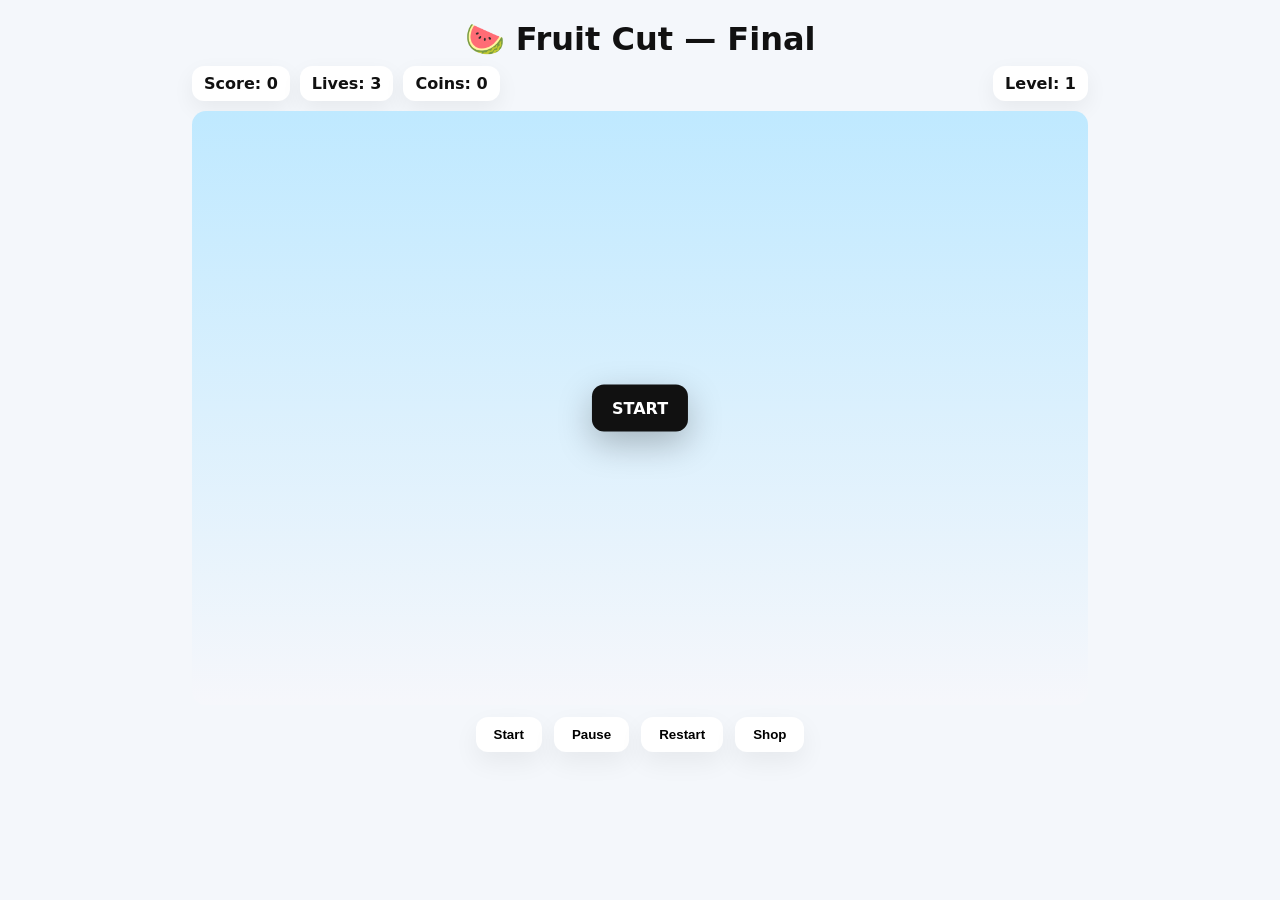
<file: index.html>
<!doctype html>
<html lang="en">
<head>
<meta charset="utf-8"/>
<meta name="viewport" content="width=device-width,initial-scale=1"/>
<title>Fruit Cut — Final All-in-One</title>
<style>
:root{
  --ui:#f4f7fb; --panel:#efe9e1; --btn:#111; --accent:#22c55e;
  --hud-shadow: 0 8px 22px rgba(0,0,0,0.06);
}
*{box-sizing:border-box;-webkit-tap-highlight-color:transparent}
html,body{height:100%;margin:0;background:var(--ui);font-family:Inter,system-ui,Roboto,Arial,sans-serif;color:#111}
.container{max-width:920px;margin:0 auto;padding:12px}
h1{text-align:center;margin:8px 0}
.hud{display:flex;gap:10px;flex-wrap:wrap;justify-content:center;margin-bottom:10px}
.stat{background:#fff;padding:8px 12px;border-radius:12px;box-shadow:var(--hud-shadow);font-weight:700}
#gameWrapper{position:relative;border-radius:14px;overflow:hidden;height:66vh;min-height:480px;background:linear-gradient(180deg,#bfe9ff,#f6f7fb)}
#sky{position:absolute;inset:0;z-index:1}
#gameArea{position:absolute;inset:0;z-index:2;touch-action:none}
canvas{position:absolute;inset:0;z-index:6;pointer-events:none}
.fruit, .half{position:absolute;transform:translate(-50%,-50%);user-select:none;pointer-events:none;z-index:5}
#bigStart{position:absolute;left:50%;top:50%;transform:translate(-50%,-50%);z-index:12;background:var(--btn);color:#fff;padding:14px 20px;border-radius:12px;font-weight:700;cursor:pointer;box-shadow:0 12px 34px rgba(0,0,0,0.25)}
.controls{display:flex;gap:12px;justify-content:center;padding:18px;margin-top:6px}
.btn{background:#fff;border:0;padding:10px 18px;border-radius:12px;cursor:pointer;box-shadow:0 10px 26px rgba(2,6,23,0.06);font-weight:700}
.btn.ghost{background:transparent;border:1px solid rgba(0,0,0,0.06)}
#gameOver{position:absolute;inset:0;z-index:1400;display:none;align-items:center;justify-content:center}
.card{background:#fff;padding:16px;border-radius:12px;box-shadow:0 12px 36px rgba(2,6,23,0.12)}
.modal{position:absolute;left:50%;top:50%;transform:translate(-50%,-50%);z-index:1500;display:none}
.shopGrid{display:grid;grid-template-columns:repeat(auto-fit,minmax(140px,1fr));gap:10px}
.shopItem{background:#fff;padding:8px;border-radius:8px;display:flex;align-items:center;gap:8px;justify-content:space-between}
.thumb{width:64px;height:44px;object-fit:cover;border-radius:8px}
.toast{position:fixed;left:50%;transform:translateX(-50%);bottom:18px;background:rgba(0,0,0,0.8);color:#fff;padding:8px 14px;border-radius:999px;z-index:1600;display:none}
.loadingOverlay{position:absolute;inset:0;background:rgba(255,255,255,0.9);z-index:2000;display:flex;align-items:center;justify-content:center;flex-direction:column;gap:8px}
.progress{width:70%;max-width:420px;background:#fff;padding:18px;border-radius:12px;box-shadow:0 12px 36px rgba(0,0,0,0.08);text-align:center}
.progressBar{height:10px;background:#eee;border-radius:999px;overflow:hidden;margin:10px 0}
.progressFill{height:100%;width:0;background:linear-gradient(90deg,#22c55e,#06b6d4)}
.loadingEmoji{font-size:42px}
.hidden{display:none}
.small{font-size:13px;color:#666}
@media (max-width:720px){ #gameWrapper{height:62vh;min-height:420px} .thumb{width:56px;height:40px} }
</style>
</head>
<body>
<div class="container">
  <h1>🍉 Fruit Cut — Final </h1>

  <div class="hud">
    <div class="stat">Score: <strong id="score">0</strong></div>
    <div class="stat">Lives: <strong id="lives">3</strong></div>
    <div class="stat">Coins: <strong id="coins">0</strong></div>
    <div style="flex:1"></div>
    <div class="stat">Level: <strong id="level">1</strong></div>
  </div>

  <div id="gameWrapper">
    <div id="sky"></div>
    <div id="gameArea" aria-label="game area"></div>
    <canvas id="bladeCanvas"></canvas>
    <canvas id="particles"></canvas>

    <div class="loadingOverlay" id="loader">
      <div class="progress">
        <div class="loadingEmoji" id="loadEmoji">🍉</div>
        <div id="loadText">Loading images...</div>
        <div class="progressBar"><div class="progressFill" id="progressFill"></div></div>
        <div class="small" id="progressCount">0 / 0</div>
      </div>
    </div>

    <div id="bigStart">START</div>

    <div id="gameOver">
      <div class="card" style="text-align:center">
        <h2>Game Over</h2>
        <p>Score: <strong id="goScore">0</strong></p>
        <p>Best: <strong id="goBest">0</strong></p>
        <div style="margin-top:12px">
          <button id="goRestart" class="btn">Play Again</button>
        </div>
      </div>
    </div>
 <!-- Shop modal -->
    <div id="shopModal" class="modal">
      <div class="card" style="min-width:320px;max-width:92vw">
        <h3 style="margin:0 0 8px">Shop — Buy Backgrounds / Blades</h3>
        <div style="display:flex;gap:8px;flex-wrap:wrap;margin-bottom:8px">
          <div class="small">Coins: <strong id="shopCoins">0</strong></div>
          <div style="flex:1"></div>
          <button id="closeShop" class="btn">Close</button>
        </div>

        <div style="margin-top:6px"><strong>Backgrounds</strong></div>
        <div class="shopGrid" id="bgGrid" style="margin:8px 0"></div>

        <div style="margin-top:6px"><strong>Blade skins</strong></div>
        <div class="shopGrid" id="bladeGrid" style="margin:8px 0"></div>
      </div>
    </div>

  </div>

  <div style="display:flex;gap:12px;justify-content:center;margin-top:12px">
    <button id="startBtn" class="btn">Start</button>
    <button id="pauseBtn" class="btn">Pause</button>
    <button id="restartBtn" class="btn">Restart</button>
    <button id="shopBtn" class="btn">Shop</button>
  </div>
</div>

<div id="toast" class="toast"></div>

<script>
/* FINAL ALL-IN-ONE: Game + Preload + Shop + Save
   Put fruit images in images/ folder. Use filenames in FRUITS+ BOMB arrays below.
*/

(() => {
  // === CONFIG ===
  const IMG_PATH = 'images/';
  const FRUITS = ['apple.png','mulberry.png','lime.png','chiku.png','grapefruit.png','peach.png','kiwi.png','dragon fruit.png','banana.png','grapes.png','cantaloupe.png','cranberry.png','guava.png','sitaphal.png','mango.png','orange.png','papaya.png','pear.png','pineapple.png','plum.png','pomegranate.png','strawberry.png','lemon.png','watermelon.png'];
  const BOMB = 'bomb.png';
  const ALL_IMGS = [...FRUITS, BOMB];

  // Shop data
  const BACKGROUNDS = [
    { id:'bg_sky', label:'Sky', css:'linear-gradient(180deg,#bfe9ff,#f6f7fb)', cost:0 },
    { id:'bg_sunset', label:'Sunset', css:'linear-gradient(180deg,#ffd1a9,#f6f2fb)', cost:40 },
    { id:'bg_forest', label:'Forest', css:'linear-gradient(180deg,#d4f7e2,#e9f6ff)', cost:60 }
  ];
  const BLADES = [
    { id:'blade_green', label:'Green', color:'#22c55e', width:14, cost:0 },
    { id:'blade_blue', label:'Blue', color:'#06b6d4', width:14, cost:30 },
    { id:'blade_gold', label:'Gold', color:'#f59e0b', width:18, cost:60 }
  ];

  // === DOM ===
  const area = document.getElementById('gameArea');
  const bladeCanvas = document.getElementById('bladeCanvas');
  const particlesCanvas = document.getElementById('particles');
  const bigStart = document.getElementById('bigStart');
  const loader = document.getElementById('loader');
  const progressFill = document.getElementById('progressFill');
  const progressCount = document.getElementById('progressCount');
  const loadEmoji = document.getElementById('loadEmoji');
  const loadText = document.getElementById('loadText');

  const startBtn = document.getElementById('startBtn');
  const pauseBtn = document.getElementById('pauseBtn');
  const restartBtn = document.getElementById('restartBtn');
  const shopBtn = document.getElementById('shopBtn');

  const shopModal = document.getElementById('shopModal');
  const bgGrid = document.getElementById('bgGrid');
  const bladeGrid = document.getElementById('bladeGrid');
  const closeShop = document.getElementById('closeShop');
  const shopCoins = document.getElementById('shopCoins');

  const gameOver = document.getElementById('gameOver');
  const goScore = document.getElementById('goScore');
  const goBest = document.getElementById('goBest');
  const goRestart = document.getElementById('goRestart');

  const scoreEl = document.getElementById('score');
  const livesEl = document.getElementById('lives');
  const coinsEl = document.getElementById('coins');
  const levelEl = document.getElementById('level');

  const toast = document.getElementById('toast');

  const bctx = bladeCanvas.getContext('2d');
  const pctx = particlesCanvas.getContext('2d');

  // === STATE ===
  let running=false, paused=false;
  let score=0, lives=3, coins=0, level=1;
  let spawnInterval = 900, spawnTimer = null;
  let fruits = [], particles = [], bladePoints = [];
  let imageCache = {};
  let shopState = { coins:0, purchasedBackgrounds:[], purchasedBlades:[], selectedBg:'bg_sky', selectedBlade:'blade_green' };

  // load shop state from localStorage
  try {
    const saved = JSON.parse(localStorage.getItem('fc_player')||'null');
    if(saved) shopState = Object.assign(shopState, saved);
  } catch(e){ /* ignore */ }

  // === HELPERS ===
  const rand = (a,b) => Math.random()*(b-a)+a;
  function showToast(msg, t=1200){ toast.textContent = msg; toast.style.display = 'block'; setTimeout(()=> toast.style.display='none', t); }

  function saveShop(){ localStorage.setItem('fc_player', JSON.stringify(shopState)); updateShopUI(); }

  function updateHUD(){ scoreEl.textContent = score; livesEl.textContent = lives; coinsEl.textContent = coins; levelEl.textContent = level; shopCoins.textContent = shopState.coins; }

  // resize canvases
  function resize(){ const r = area.getBoundingClientRect(); bladeCanvas.width = Math.max(1, Math.floor(r.width)); bladeCanvas.height = Math.max(1, Math.floor(r.height)); particlesCanvas.width = bladeCanvas.width; particlesCanvas.height = bladeCanvas.height; }
  window.addEventListener('resize', resize);

  // === PRELOAD IMAGES ===
  function preloadImages(timeout = 2200){
    return new Promise(resolve => {
      let loaded = 0, total = ALL_IMGS.length, done=false;
      progressCount.textContent = `0 / ${total}`;
      ALL_IMGS.forEach(name => {
        const img = new Image();
        img.onload = ()=>{ imageCache[name] = img; loaded++; progressCount.textContent = `${loaded} / ${total}`; progressFill.style.width = `${(loaded/total)*100}%`; if(loaded===total && !done){ done=true; resolve(true);} };
        img.onerror = ()=>{ loaded++; progressCount.textContent = `${loaded} / ${total}`; progressFill.style.width = `${(loaded/total)*100}%`; if(loaded===total && !done){ done=true; resolve(false);} };
        img.src = IMG_PATH + name;
      });
      // fallback timeout
      setTimeout(()=> { if(!done){ done=true; resolve(false); } }, timeout);
    });
  }

  // show emoji while loading: rotate emoji every 600ms
  let emojiTimer = null;
  const EMOJIS = ['🍉','🍎','🍌','🍊','🍍','🍓','🥭'];
  function startEmoji() { let i=0; loadEmoji.textContent = EMOJIS[0]; emojiTimer = setInterval(()=>{ i=(i+1)%EMOJIS.length; loadEmoji.textContent = EMOJIS[i]; }, 600); }
  function stopEmoji(){ if(emojiTimer) clearInterval(emojiTimer); emojiTimer = null; }

  // === SPAWNING & PHYSICS ===
  function spawn(){
    if(!running || paused) return;
    const isBomb = Math.random() < 0.08;
    const name = isBomb ? BOMB : FRUITS[Math.floor(Math.random()*FRUITS.length)];
    const src = imageCache[name] ? imageCache[name].src : (IMG_PATH + name);
    const el = document.createElement('img');
    el.src = src;
    el.className = 'fruit';
    // scale: responsive but slightly larger
    const size = Math.max(64, Math.min(140, Math.floor(area.clientWidth * 0.16)));
    el.style.width = size + 'px';
    // spawn from bottom at random x
    const x = rand(60, area.clientWidth - 60);
    const startY = area.clientHeight + 60;
    el.style.left = x + 'px';
    el.style.top = startY + 'px';
    el.style.transform = `translate(-50%,-50%) rotate(${rand(-30,30)}deg)`;
    area.appendChild(el);
    const obj = { name, el, x, y: startY, vx: rand(-2.2,2.2), vy: -rand(12,18), rot: rand(-25,25), sliced:false, isBomb };
    fruits.push(obj);
  }

  function update(){
    for(let i=fruits.length-1;i>=0;i--){
      const f = fruits[i];
      f.vy += 0.32; // gravity tuned
      f.x += f.vx; f.y += f.vy; f.rot += f.vx*1.2;
      if(f.el){
        f.el.style.left = f.x + 'px';
        f.el.style.top = f.y + 'px';
        f.el.style.transform = `translate(-50%,-50%) rotate(${f.rot}deg)`;
      }
      if(f.y > area.clientHeight + 90){
        if(f.el) f.el.remove();
        fruits.splice(i,1);
      }
    }
  }

  // halves when cut
  function makeHalves(f){
    const w = parseInt(f.el.style.width) || 80;
    const left = document.createElement('img'), right = document.createElement('img');
    left.className = right.className = 'half';
    left.src = right.src = f.el.src;
    left.style.width = right.style.width = w + 'px';
    left.style.left = f.x + 'px'; left.style.top = f.y + 'px';
    right.style.left = f.x + 'px'; right.style.top = f.y + 'px';
    area.appendChild(left); area.appendChild(right);
    left.style.clipPath = 'polygon(0 0,50% 0,50% 100%,0 100%)';
    right.style.clipPath = 'polygon(50% 0,100% 0,100% 100%,50% 100%)';
    // animate separation
    const start = Date.now(), dur = 700;
    (function anim(){
      const t = (Date.now()-start)/dur;
      if(t >= 1){ left.remove(); right.remove(); return; }
      left.style.left = (f.x - 20*t*6) + 'px';
      left.style.top = (f.y - 30*t + t*8) + 'px';
      left.style.transform = `translate(-50%,-50%) rotate(${f.rot - 35*t}deg)`;
      right.style.left = (f.x + 20*t*6) + 'px';
      right.style.top = (f.y - 30*t + t*8) + 'px';
      right.style.transform = `translate(-50%,-50%) rotate(${f.rot + 35*t}deg)`;
      requestAnimationFrame(anim);
    })();
  }

  // particles
  function spawnParticles(x,y,color){
    for(let i=0;i<12;i++){
      particles.push({ x, y, vx:rand(-3,3), vy:rand(-6,-1), color, created:Date.now(), life:rand(500,900) });
    }
  }

  function draw(){
    // blade
    bctx.clearRect(0,0,bladeCanvas.width, bladeCanvas.height);
    if(bladePoints.length > 1){
      const blade = BLADES_MAP[shopState.selectedBlade] || BLADES_MAP['blade_green'];
      bctx.lineJoin = 'round'; bctx.lineCap = 'round';
      for(let i=0;i<bladePoints.length-1;i++){
        const p1 = bladePoints[i], p2 = bladePoints[i+1];
        const age = Date.now() - p1.t;
        const alpha = Math.max(0, 1 - age/350);
        bctx.globalAlpha = alpha;
        bctx.strokeStyle = blade.color;
        bctx.lineWidth = blade.width * alpha;
        bctx.beginPath(); bctx.moveTo(p1.x,p1.y); bctx.lineTo(p2.x,p2.y); bctx.stroke();
      }
      bctx.globalAlpha = 1;
    }

    // particles
    pctx.clearRect(0,0,particlesCanvas.width, particlesCanvas.height);
    const now = Date.now();
    for(let i=particles.length-1;i>=0;i--){
      const p = particles[i];
      const age = now - p.created;
      if(age > p.life){ particles.splice(i,1); continue; }
      p.vy += 0.12; p.x += p.vx; p.y += p.vy;
      const a = 1 - age/p.life;
      pctx.globalAlpha = a;
      pctx.fillStyle = p.color;
      pctx.beginPath(); pctx.arc(p.x,p.y,3.2,0,Math.PI*2); pctx.fill();
    }
    pctx.globalAlpha = 1;
  }

  // collision detection by rect
  function pointIntersectsRect(px,py,rect){
    return px >= rect.left && px <= rect.right && py >= rect.top && py <= rect.bottom;
  }

  // pointer handling
  function onPointerMove(e){
    if(!running || paused) return;
    const r = area.getBoundingClientRect();
    const x = e.clientX - r.left, y = e.clientY - r.top;
    bladePoints.push({ x, y, t: Date.now() });
    if(bladePoints.length > 26) bladePoints.shift();

    // check fruits
    for(let i=fruits.length-1; i>=0; i--){
      const f = fruits[i];
      if(f.sliced) continue;
      const rect = f.el.getBoundingClientRect();
      // Use global client coords for rect test
      if(pointIntersectsRect(e.clientX, e.clientY, rect)){
        f.sliced = true;
        if(f.isBomb){
          // bomb: reduce life, particles
          lives = Math.max(0, lives - 1);
          spawnParticles(f.x, f.y, '#ff4d4d');
          if(lives <= 0) endGame();
          else showToast('💣 Bomb! -1 life');
        } else {
          // normal fruit: score, coin, halves & particles
          score += 10; coins += 1; shopState.coins = Math.max(0, shopState.coins + 1);
          makeHalves(f);
          spawnParticles(f.x, f.y, '#ffd54d');
          showToast('+10');
        }
        updateHUD();
        if(f.el) f.el.remove();
        fruits.splice(i,1);
      }
    }
  }

  // game loop
  function physicsTick(){
    if(running && !paused){
      update();
      draw();
    }
    requestAnimationFrame(physicsTick);
  }

  // spawn control
  function startSpawning(){
    if(spawnTimer) clearInterval(spawnTimer);
    spawnTimer = setInterval(()=>spawn(), spawnInterval);
  }
  function stopSpawning(){ if(spawnTimer) clearInterval(spawnTimer); spawnTimer = null; }

  // start/pause/restart/end
  function startGame(auto=false){
    if(!auto){
      score = 0; lives = 3; coins = 0; level = 1;
    }
    running = true; paused = false;
    bigStart.style.display = 'none';
    gameOver.style.display = 'none';
    startSpawning();
    updateHUD();
  }
  function pauseGame(){ paused = !paused; pauseBtn.textContent = paused ? 'Resume' : 'Pause'; }
  function restartGame(){
    stopSpawning();
    fruits.forEach(f=>f.el && f.el.remove());
    fruits = []; particles = []; bladePoints = [];
    running = false; paused = false;
    bigStart.style.display = 'block';
    updateHUD();
  }
  function endGame(){
    running = false; stopSpawning();
    goScore.textContent = score;
    const best = Math.max(Number(localStorage.getItem('fc_best')||0), score);
    localStorage.setItem('fc_best', best);
    goBest.textContent = best;
    gameOver.style.display = 'flex';
    bigStart.style.display = 'block';
  }

  // === SHOP UI ===
  function makeBgCard(bg){
    const div = document.createElement('div'); div.className = 'shopItem';
    const left = document.createElement('div'); left.style.display='flex'; left.style.alignItems='center';
    const thumb = document.createElement('div'); thumb.className='thumb'; thumb.style.background = bg.css; thumb.style.borderRadius='8px';
    const label = document.createElement('div'); label.style.marginLeft='8px'; label.innerHTML = `<strong>${bg.label}</strong><div class="small">Cost: ${bg.cost}</div>`;
    left.appendChild(thumb); left.appendChild(label);
    const action = document.createElement('div');
    const btn = document.createElement('button'); btn.className='btn';
    btn.textContent = shopState.selectedBg === bg.id ? 'Selected' : (shopState.purchasedBackgrounds.includes(bg.id) ? 'Select' : `Buy ${bg.cost}`);
    if(bg.cost === 0 && !shopState.purchasedBackgrounds.includes(bg.id)) shopState.purchasedBackgrounds.push(bg.id);
    btn.onclick = ()=>{
      if(shopState.purchasedBackgrounds.includes(bg.id)){ shopState.selectedBg = bg.id; applyBackground(bg.id); saveShop(); showToast('Selected'); }
      else {
        if(shopState.coins >= bg.cost){ shopState.coins -= bg.cost; shopState.purchasedBackgrounds.push(bg.id); shopState.selectedBg = bg.id; saveShop(); showToast('Purchased'); }
        else showToast('Not enough coins');
      }
      updateShopUI();
      updateHUD();
    };
    action.appendChild(btn);
    div.appendChild(left); div.appendChild(action);
    return div;
  }

  function makeBladeCard(b){
    const div = document.createElement('div'); div.className='shopItem';
    const left = document.createElement('div'); left.style.display='flex'; left.style.alignItems='center';
    const thumb = document.createElement('div'); thumb.className='thumb'; thumb.style.background = b.color; thumb.style.borderRadius='8px';
    const label = document.createElement('div'); label.style.marginLeft='8px'; label.innerHTML = `<strong>${b.label}</strong><div class="small">Cost: ${b.cost}</div>`;
    left.appendChild(thumb); left.appendChild(label);
    const action = document.createElement('div');
    const btn = document.createElement('button'); btn.className='btn';
    btn.textContent = shopState.selectedBlade === b.id ? 'Selected' : (shopState.purchasedBlades.includes(b.id) ? 'Select' : `Buy ${b.cost}`);
    if(b.cost === 0 && !shopState.purchasedBlades.includes(b.id)) shopState.purchasedBlades.push(b.id);
    btn.onclick = ()=>{
      if(shopState.purchasedBlades.includes(b.id)){ shopState.selectedBlade = b.id; saveShop(); showToast('Blade selected'); }
      else {
        if(shopState.coins >= b.cost){ shopState.coins -= b.cost; shopState.purchasedBlades.push(b.id); shopState.selectedBlade = b.id; saveShop(); showToast('Blade purchased'); }
        else showToast('Not enough coins');
      }
      updateShopUI(); updateHUD();
    };
    action.appendChild(btn);
    div.appendChild(left); div.appendChild(action);
    return div;
  }

  function openShop(){
    shopModal.style.display = 'block';
    updateShopUI();
  }
  function closeShopModal(){ shopModal.style.display = 'none'; saveShop(); }

  function updateShopUI(){
    // backgrounds
    bgGrid.innerHTML = '';
    BACKGROUNDS.forEach(bg => bgGrid.appendChild(makeBgCard(bg)));
    bladeGrid.innerHTML = '';
    BLADES.forEach(b => bladeGrid.appendChild(makeBladeCard(b)));
    shopCoins.textContent = shopState.coins;
    // apply selection visuals
    applyBackground(shopState.selectedBg);
  }

  function applyBackground(bgId){
    const bg = BACKGROUNDS.find(b=>b.id===bgId) || BACKGROUNDS[0];
    document.getElementById('gameWrapper').style.background = bg.css;
    shopState.selectedBg = bg.id;
    saveShop();
  }

  // map blade data for quick access
  const BLADES_MAP = {};
  BLADES.forEach(b=>BLADES_MAP[b.id]=b);

  // === INIT & BINDINGS ===
  startBtn.addEventListener('click', ()=> startGame(false));
  bigStart.addEventListener('click', ()=> startGame(false));
  pauseBtn.addEventListener('click', ()=> pauseGame());
  restartBtn.addEventListener('click', ()=> restartGame());
  shopBtn.addEventListener('click', ()=> openShop());
  closeShop.addEventListener('click', ()=> closeShopModal());
  goRestart.addEventListener('click', ()=> { gameOver.style.display='none'; restartGame(); });

  // pointer listeners
  window.addEventListener('pointermove', onPointerMove);
  window.addEventListener('pointerdown', onPointerMove);
  window.addEventListener('pointerup', ()=> bladePoints = []);

  // resize on load
  function init(){
    resize(); physicsTick();
    // show loader and start emoji
    loader.style.display = 'flex'; startEmoji();
    preloadImages(2400).then(() => {
      stopEmoji();
      loader.style.display = 'none';
      // apply saved shop state / coins
      coins = shopState.coins || coins;
      updateHUD();
      updateShopUI();
      // auto start after small delay
      setTimeout(()=>{ if(!running){ startGame(true); } }, 300);
    });
  }

  // pointer move handler (defined earlier). Ensure area rect on load
  function initBindings(){ /* already bound */ }

  // start emoji helper
  function startEmoji(){ let i=0; loadEmoji.textContent = EMOJIS[0]; if(!window._emojiInterval){ window._emojiInterval = setInterval(()=>{ i=(i+1)%EMOJIS.length; loadEmoji.textContent = EMOJIS[i]; }, 600); } }
  function stopEmoji(){ if(window._emojiInterval){ clearInterval(window._emojiInterval); window._emojiInterval = null; } }

  // physics & drawing tick loop already defined as physicsTick but need to call update/draw inside
  function physicsTick(){ if(running && !paused){ update(); draw(); } requestAnimationFrame(physicsTick); }

  // preload wrapper already defined; update loader counts
  // modify preloadImages to update progress display (done above)

  // Start everything when page load
  window.addEventListener('load', init);

  // Expose small API for debugging (hidden by default)
  window.FruitCut = { start: ()=>startGame(false), pause: ()=>pauseGame(), restart: ()=>restartGame(), shop: ()=>openShop() };

  // initial HUD
  updateHUD();

  // small convenience: ensure shopState default purchases include free items
  BACKGROUNDS.forEach(b => { if(b.cost===0 && !shopState.purchasedBackgrounds.includes(b.id)) shopState.purchasedBackgrounds.push(b.id); });
  BLADES.forEach(b => { if(b.cost===0 && !shopState.purchasedBlades.includes(b.id)) shopState.purchasedBlades.push(b.id); });

})();
</script>
</body>
</html>
</file>
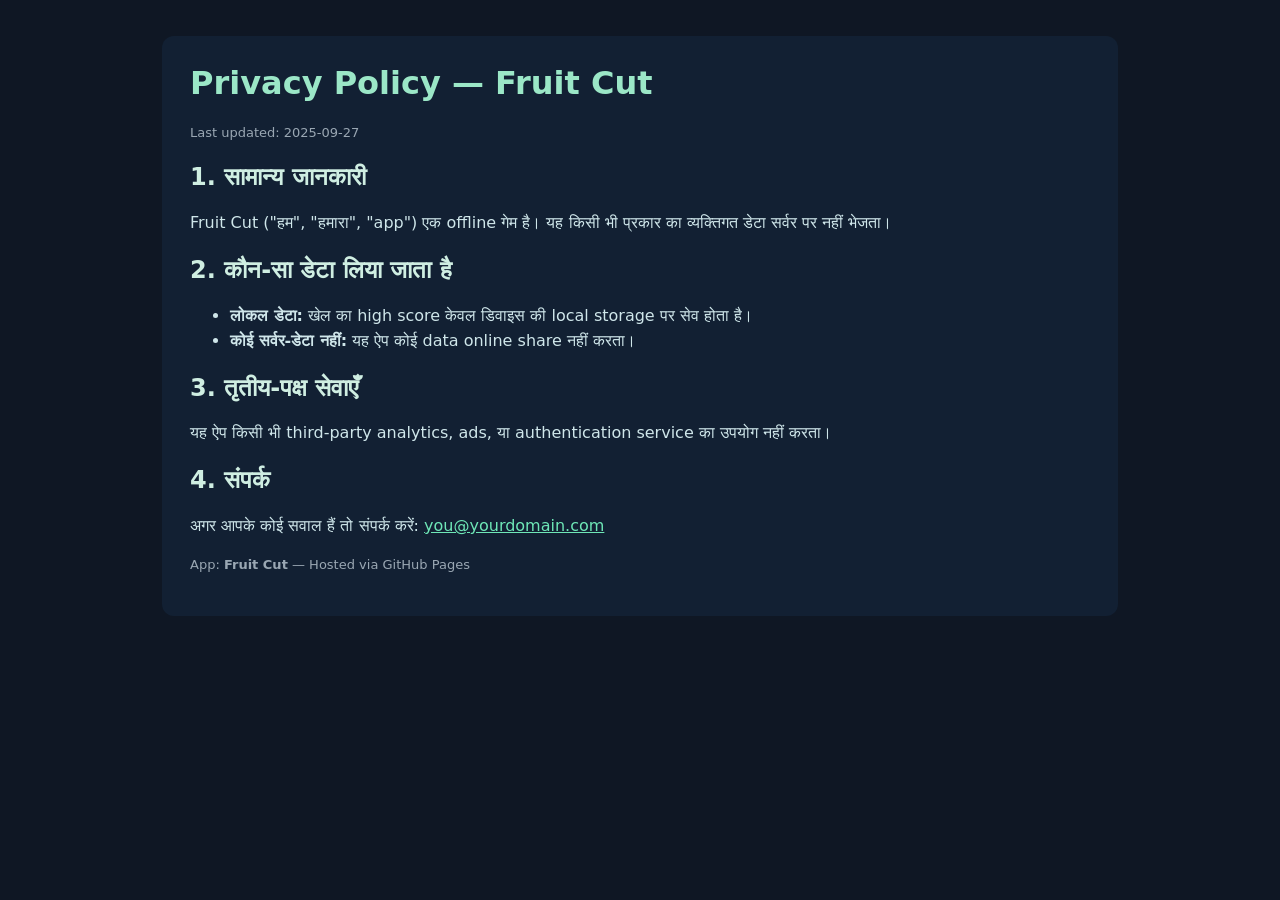
<file: privacy.html>
<!doctype html>
<html lang="hi">
<head>
<meta charset="utf-8"/>
<meta name="viewport" content="width=device-width,initial-scale=1"/>
<title>Privacy Policy — Fruit Cut</title>
<style>
  body{font-family:system-ui,-apple-system,Segoe UI,Roboto,Arial;margin:0;background:#0f1724;color:#e6eef3}
  .wrap{max-width:900px;margin:36px auto;padding:28px;background:#122033;border-radius:12px}
  h1{color:#9be7c7;margin-top:0}
  h2{color:#cfeee2}
  p,li{color:#cfe6ea;line-height:1.55}
  a{color:#6ee7b7}
  .meta{font-size:13px;color:#9aa7b3}
</style>
</head>
<body>
  <div class="wrap">
    <h1>Privacy Policy — Fruit Cut</h1>
    <p class="meta">Last updated: 2025-09-27</p>

    <h2>1. सामान्य जानकारी</h2>
    <p>Fruit Cut ("हम", "हमारा", "app") एक offline गेम है। यह किसी भी प्रकार का व्यक्तिगत डेटा सर्वर पर नहीं भेजता।</p>

    <h2>2. कौन-सा डेटा लिया जाता है</h2>
    <ul>
      <li><strong>लोकल डेटा:</strong> खेल का high score केवल डिवाइस की local storage पर सेव होता है।</li>
      <li><strong>कोई सर्वर-डेटा नहीं:</strong> यह ऐप कोई data online share नहीं करता।</li>
    </ul>

    <h2>3. तृतीय-पक्ष सेवाएँ</h2>
    <p>यह ऐप किसी भी third-party analytics, ads, या authentication service का उपयोग नहीं करता।</p>

    <h2>4. संपर्क</h2>
    <p>अगर आपके कोई सवाल हैं तो संपर्क करें: <a href="mailto:you@yourdomain.com">you@yourdomain.com</a></p>

    <p class="meta">App: <strong>Fruit Cut</strong> — Hosted via GitHub Pages</p>
  </div>
</body>
</html>
</file>
